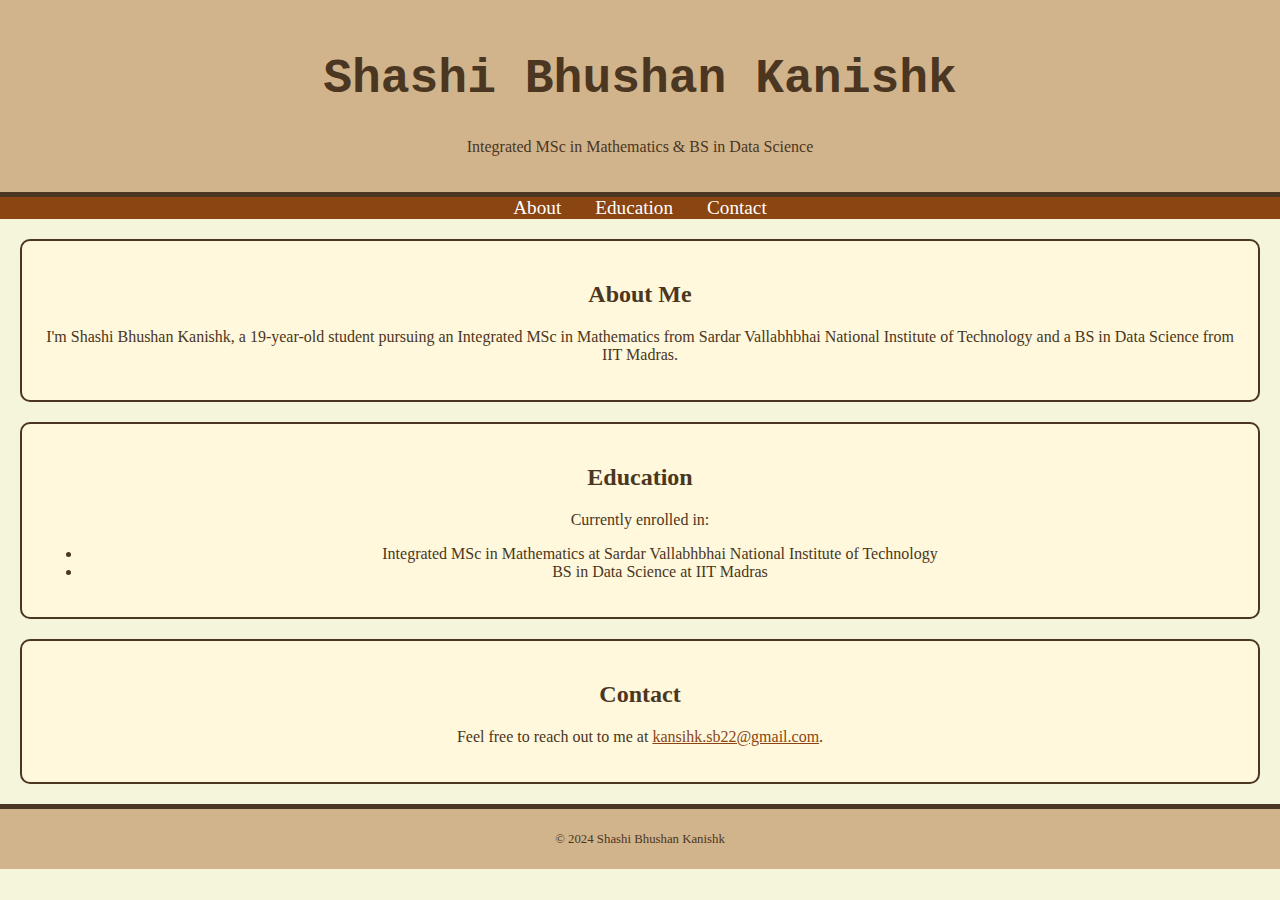
<file: index.html>
<!DOCTYPE html>
<html lang="en">
<head>
    <meta charset="UTF-8">
    <meta name="viewport" content="width=device-width, initial-scale=1.0">
    <title>Shashi Bhushan Kanishk's Vintage Site</title>
    <link rel="stylesheet" href="kanishk.css">
</head>
<body>
    <header>
        <h1>Shashi Bhushan Kanishk </h1>
        <p>Integrated MSc in Mathematics & BS in Data Science</p>
    </header>
    <nav>
        <ul>
            <li><a href="#about">About</a></li>
            <li><a href="#education">Education</a></li>
            <li><a href="#contact">Contact</a></li>
        </ul>
    </nav>
    <section id="about">
        <h2>About Me</h2>
        <p>I'm Shashi Bhushan Kanishk, a 19-year-old student pursuing an Integrated MSc in Mathematics from Sardar Vallabhbhai National Institute of Technology and a BS in Data Science from IIT Madras.</p>
    </section>
    <section id="education">
        <h2>Education</h2>
        <p>Currently enrolled in:</p>
        <ul>
            <li>Integrated MSc in Mathematics at Sardar Vallabhbhai National Institute of Technology</li>
            <li>BS in Data Science at IIT Madras</li>
        </ul>
    </section>
    <section id="contact">
        <h2>Contact</h2>
        <p>Feel free to reach out to me at <a href="mailto:kansihk.sb22@gmail.com">kansihk.sb22@gmail.com</a>.</p>
    </section>
    <footer>
        <p>&copy; 2024 Shashi Bhushan Kanishk</p>
    </footer>
    <script src="kanishk.js"></script>
</body>
</html>
</file>
<file: kanishk.css>
body {
    background-color: #f5f5dc;
    color: #4b3621;
    font-family: 'Georgia', serif;
    margin: 0;
    padding: 0;
    text-align: center;
}

header {
    background-color: #d2b48c;
    padding: 20px;
    border-bottom: 5px solid #4b3621;
}

h1 {
    font-family: 'Courier New', Courier, monospace;
    font-size: 3em;
}

nav ul {
    list-style-type: none;
    padding: 0;
    margin: 0;
    background-color: #8b4513;
}

nav ul li {
    display: inline;
    margin: 0 15px;
}

nav ul li a {
    text-decoration: none;
    color: white;
    font-size: 1.2em;
}

section {
    padding: 20px;
    margin: 20px;
    border: 2px solid #4b3621;
    border-radius: 10px;
    background-color: #fff8dc;
}

footer {
    background-color: #d2b48c;
    padding: 10px;
    border-top: 5px solid #4b3621;
    font-size: 0.8em;
}

a {
    color: #8b4513;
}
</file>
